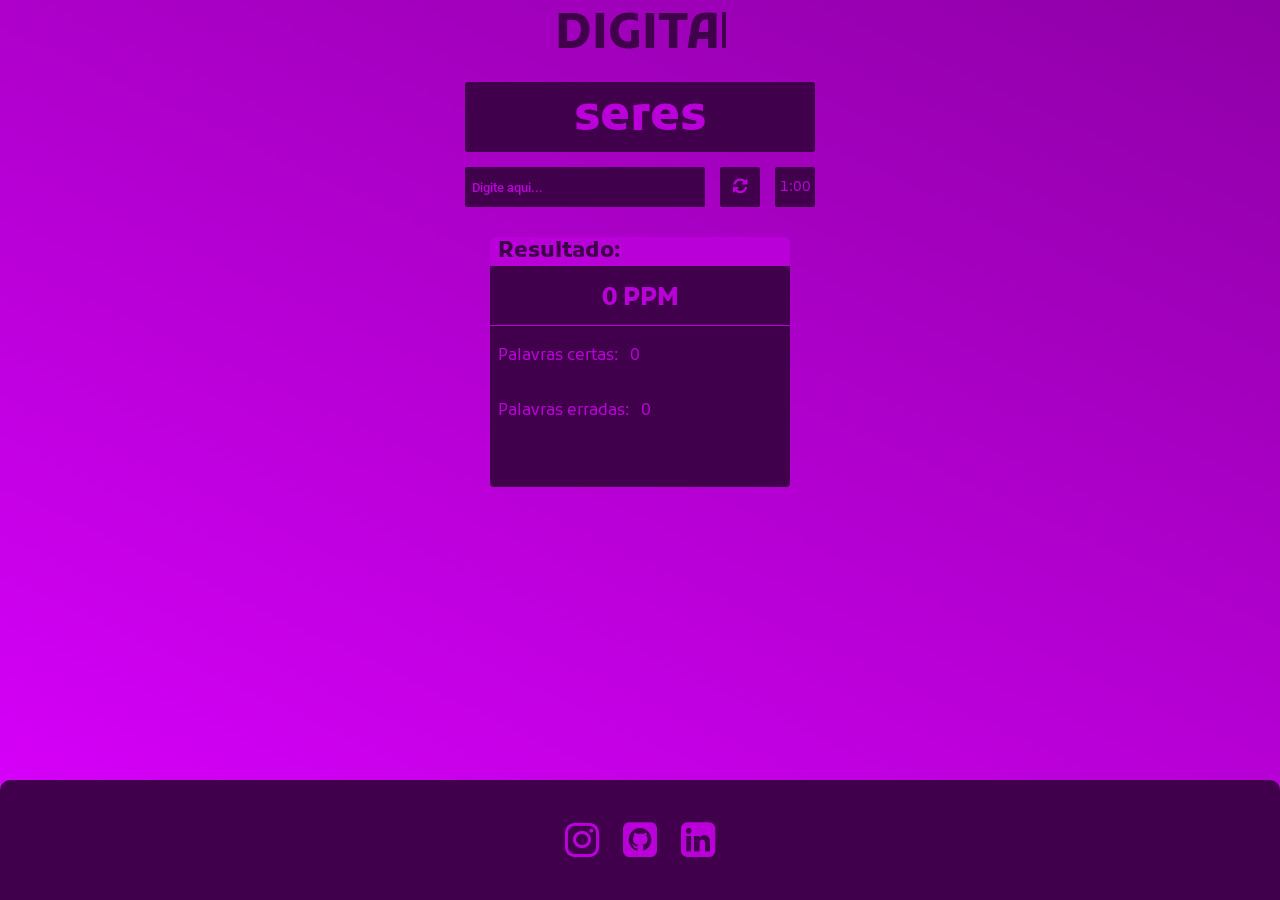
<file: index.html>
<!DOCTYPE html>
<html lang="pt-BR">

<head>
    <meta charset="UTF-8">
    <meta http-equiv="X-UA-Compatible" content="IE=edge">
    <meta name="viewport" content="width=device-width, initial-scale=1.0">
    <link rel="stylesheet" href="https://cdnjs.cloudflare.com/ajax/libs/font-awesome/4.7.0/css/font-awesome.css"integrity="sha512-5A8nwdMOWrSz20fDsjczgUidUBR8liPYU+WymTZP1lmY9G6Oc7HlZv156XqnsgNUzTyMefFTcsFH/tnJE/+xBg=="crossorigin="anonymous" referrerpolicy="no-referrer" />
    <link rel="shortcut icon" type="imagex/png" href='./img/logoIcon.svg'>
    <link rel="stylesheet" href="./css/style.css">
    <title>Digita</title>
</head>

<body>

    <div class="digitaContainer">
        <h1>DIGITA</h1>
    </div>

    <div id="container-h1">
        <h1 id="h1"></h1>
    </div>

    <div id="input-btn">
        <input placeholder="Digite aqui..." type="text" id="input">
        <button id="recarregar"><i class="fa fa-refresh" aria-hidden="true"></i></button>
        <button id="time-btn">
            <p class="" id="paragrafo-time">1:00</p>
        </button>
    </div>

    <div class="card-container">
        <div class="card">
            <div class="h2-container">
                <h2>Resultado:</h2>
            </div>

            <div class="ppm">
                <h3 id="h3">0 PPM</h3>
            </div>

            <div class="textos">
                <div class="paragrafo1">

                    <p>Palavras certas: <span id="span-certo">0 </span></p>

                </div>
                <div class="paragrafo2">

                    <p>Palavras erradas: <span id="span-errado">0</span></p>

                </div>
            </div>
        </div>
    </div>

    <footer class="footer navbar-fixed-bottom">
        <div class="icons">
            <a href="https://www.instagram.com/lucas_whll/" target="_blank"><i class="fa fa-instagram ins" aria-hidden="true"></i></a>
            <a href="https://github.com/l-Wendell" target="_blank"><i class="fa fa-github-square" aria-hidden="true"></i></a>
            <a href="https://www.linkedin.com/in/lucas-wendell-0271a022a/" target="_blank"><i class="fa fa-linkedin-square" aria-hidden="true"></i></a>
        </div>
    </footer>
    <script src="./js/script.js"></script>
    <script src="./js/animation.js"></script>
</body>

</html>
</file>
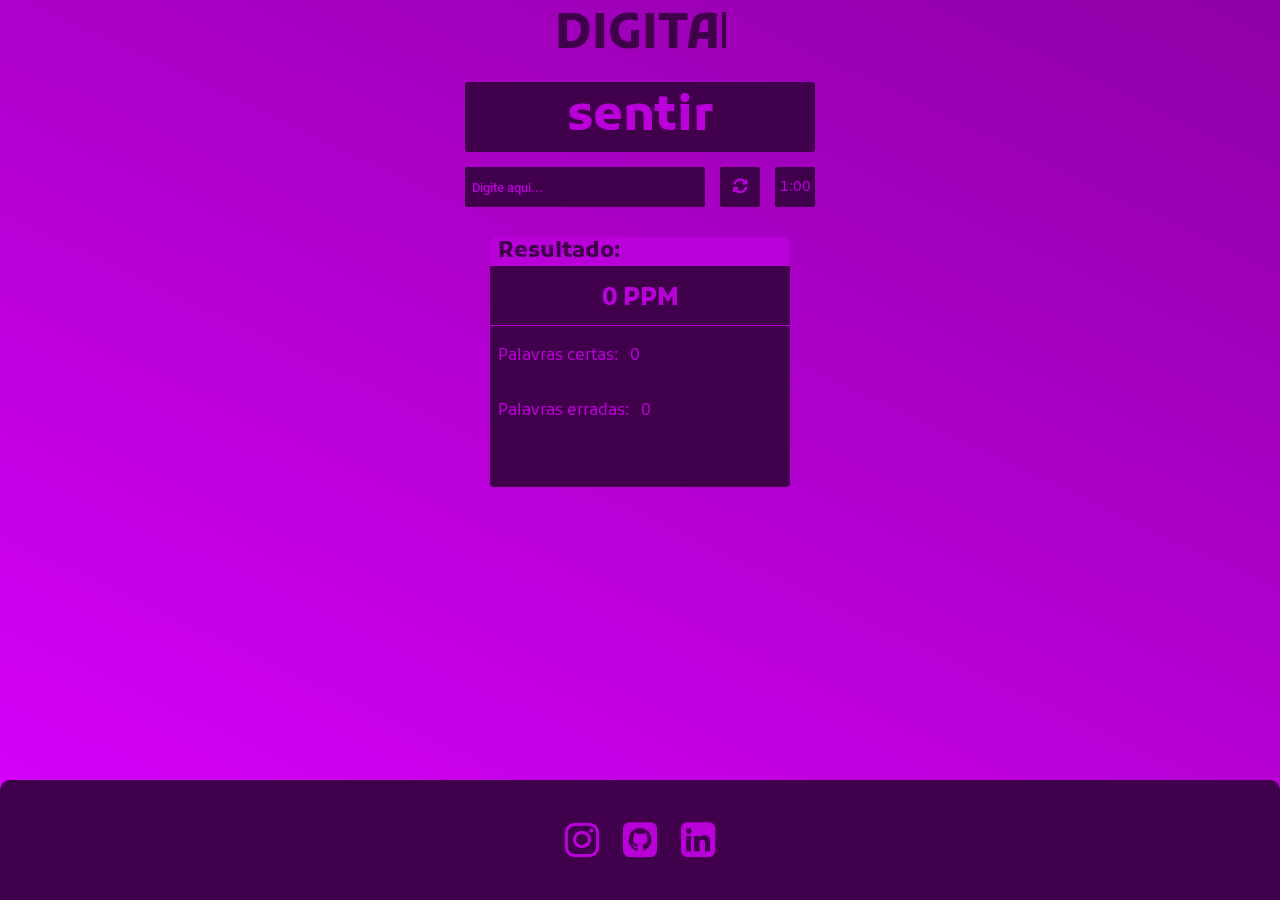
<file: html/index.html>
<!DOCTYPE html>
<html lang="pt-BR">

<head>
    <meta charset="UTF-8">
    <meta http-equiv="X-UA-Compatible" content="IE=edge">
    <meta name="viewport" content="width=device-width, initial-scale=1.0">
    <link rel="stylesheet" href="https://cdnjs.cloudflare.com/ajax/libs/font-awesome/4.7.0/css/font-awesome.css"integrity="sha512-5A8nwdMOWrSz20fDsjczgUidUBR8liPYU+WymTZP1lmY9G6Oc7HlZv156XqnsgNUzTyMefFTcsFH/tnJE/+xBg=="crossorigin="anonymous" referrerpolicy="no-referrer" />
    <link rel="shortcut icon" type="imagex/png" href='/img/logoIcon.svg'>
    <link rel="stylesheet" href="/css/style.css">
    <title>Digita</title>
</head>

<body>

    <div class="digitaContainer">
        <h1>DIGITA</h1>
    </div>

    <div id="container-h1">
        <h1 id="h1"></h1>
    </div>

    <div id="input-btn">
        <input placeholder="Digite aqui..." type="text" id="input">
        <button id="recarregar"><i class="fa fa-refresh" aria-hidden="true"></i></button>
        <button id="time-btn">
            <p class="" id="paragrafo-time">1:00</p>
        </button>
    </div>

    <div class="card-container">
        <div class="card">
            <div class="h2-container">
                <h2>Resultado:</h2>
            </div>

            <div class="ppm">
                <h3 id="h3">0 PPM</h3>
            </div>

            <div class="textos">
                <div class="paragrafo1">

                    <p>Palavras certas: <span id="span-certo">0 </span></p>

                </div>
                <div class="paragrafo2">

                    <p>Palavras erradas: <span id="span-errado">0</span></p>

                </div>
            </div>
        </div>
    </div>

    <footer class="footer navbar-fixed-bottom">
        <div class="icons">
            <a href="https://www.instagram.com/lucas_whll/" target="_blank"><i class="fa fa-instagram ins" aria-hidden="true"></i></a>
            <a href="https://github.com/l-Wendell" target="_blank"><i class="fa fa-github-square" aria-hidden="true"></i></a>
            <a href="https://www.linkedin.com/in/lucas-wendell-0271a022a/" target="_blank"><i class="fa fa-linkedin-square" aria-hidden="true"></i></a>
        </div>
    </footer>
    <script src="/js/script.js"></script>
    <script src="/js/animation.js"></script>
</body>

</html>
</file>
<file: css/style.css>
@import url('https://fonts.googleapis.com/css2?family=Kufam:ital,wght@0,700;1,400&family=Roboto:wght@400;500&display=swap');
*{
    margin: 0; padding: 0;
    box-sizing: border-box;
}

html, body{
    height: 100vh;
    overflow: hidden;
    background: linear-gradient(25.2deg, #DB00FF 0%, #5F006F 162.34%);
}

a{
    color: #5F006F;
}

#container-h1{
    margin: 0 auto;
    position: relative;
    width: 350px;
    height: 70px;
    margin-top: 15px;
    background-color: #41004B;
    color: #BA00D9;
    border-radius: 3px;
}

h1{
    padding-top: 5px;
    text-align: center;
    font-family: 'Kufam', sans-serif;
    font-weight: 700;
    font-size: 3rem;
}

#input-btn{
    margin-top: 15px;
    display: flex;
    justify-content: center;
}

#input{
    border-radius: 2px;
    padding: 7px;
    border: none;
    font-family: 'Roboto', sans-serif;
    font-weight: 500;
    height: 40px;
    width: 240px;
    outline: none;
    background-color: #41004B;
    color: #BA00D9;
}

#input::placeholder{
    color: #BA00D9;
}

#input-btn button{
    border-radius: 2px;
    font-family: 'Kufam', sans-serif;
    font-size: 14px;
    font-weight: 400;
    height: 40px;
    width: 40px;
    margin-left: 15px;
    border: none;
    background-color: #41004B;
    color: #BA00D9;
}

#input-btn button i{
    font-size: 17px;
}

.card-container{
    display: flex;
    justify-content: center;
}

.card{
    background-color: #41004B;
    display: flex;
    flex-direction: column;
    border-radius: 4px;
    width: 300px;
    margin-top: 30px;
    height: 250px;
    transition: .9s;
}

.ppm{
    text-align: center;
    height: 24%;
    border-bottom: 1px solid #BA00D9;
}

.ppm h3 {
    color: #BA00D9;
    margin-top: 16px;
    font-family: 'Kufam', sans-serif;
    font-size: 25px;
}

.h2-container{
    border-radius: 4px 4px 0 0;
    background-color: #BA00D9;
    font-family: 'Kufam', sans-serif;
}

.h2-container h2{
    font-size: 22px;
    color: #41004B;
    margin-left: 8px;
}

.textos p, span{
    color: #BA00D9;
    margin-top: 20px;
    padding-bottom: 15px;
    width: 250px;
    margin-left: 8px;
    font-family: 'Kufam', sans-serif;
    font-weight: 400;
    font-size: 1rem;
}

footer{
    display: flex;
    justify-content: center;
    align-items: center;
    position: absolute;
    bottom: 0;
    border-radius: 10px 10px 0 0;
    margin-top: 50px;
    background-color: #41004B;
    height: 120px;
    /* height: 152px; */
    width: 100%;
}

.icons i{
    color: #BA00D9;
    padding: 10px;   
    font-size: 40px;
    transition: .9s;
}

.fa:hover{
    box-shadow: 0px 0px 22px 3px rgba(0, 0, 0, 0.2);
    border-radius: 7px;
}

.digitaContainer h1{
    color: #41004B;
}

.hide{
    display: none;
}

.show{
    display: block;
}

  .digitaContainer h1:after{
   content: '';
    display: inline-block;
    background-color: #41004B;
    margin-left: 2px;
    height: 36px;
    width: 4px;
    animation: cursor 0.4s infinite;
  }

  /* The typewriter cursor effect */
  @keyframes cursor {
    0% { opacity: 1; }
      49% { opacity: 1; }
      50% { opacity: 0; }
      100% { opacity: 0; }
  }
</file>
